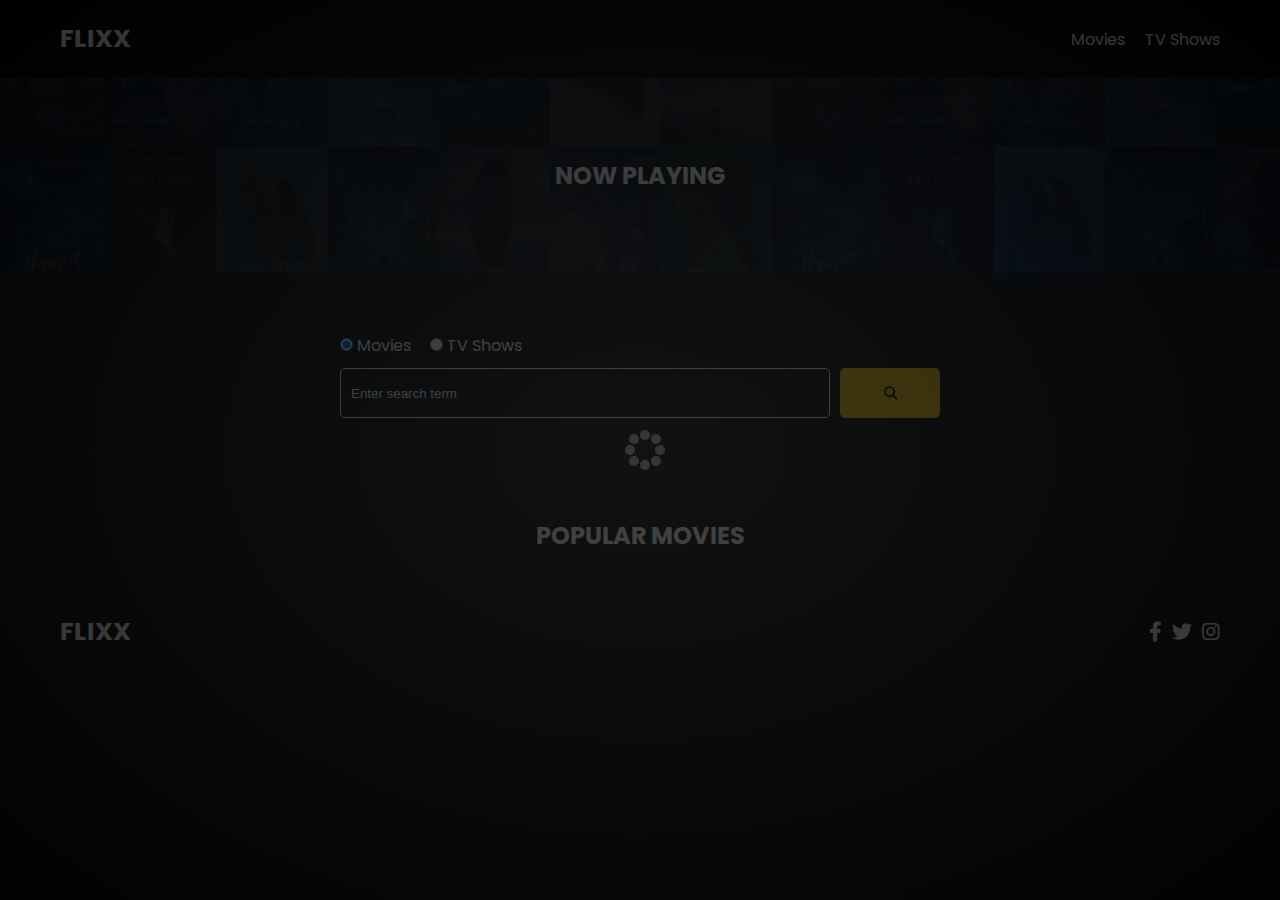
<file: index.html>
<!DOCTYPE html>
<html lang="en">
  <head>
    <meta charset="UTF-8" />
    <meta http-equiv="X-UA-Compatible" content="IE=edge" />
    <meta name="viewport" content="width=device-width, initial-scale=1.0" />
    <link rel="preconnect" href="https://fonts.googleapis.com" />
    <link rel="preconnect" href="https://fonts.gstatic.com" crossorigin />
    <link
      href="https://fonts.googleapis.com/css2?family=Poppins:wght@300;400;700&display=swap"
      rel="stylesheet"
    />
    <link rel="stylesheet" href="lib/swiper.css" />
    <link rel="stylesheet" href="lib/fontawesome.css" />
    <link rel="stylesheet" href="css/style.css" />
    <link rel="stylesheet" href="css/spinner.css" />
    <script src="lib/swiper.js"></script>
    <script src="js/script.js" defer></script>
    <title>Flixx</title>
  </head>
  <body>
    <header class="main-header">
      <div class="container">
        <div class="logo"><a href="/">FLIXX</a></div>
        <nav>
          <ul>
            <li>
              <a class="nav-link" href="/">Movies</a>
            </li>
            <li>
              <a class="nav-link" href="/shows.html">TV Shows</a>
            </li>
          </ul>
        </nav>
      </div>
    </header>

    <!-- Now Playing Section -->
    <section class="now-playing">
      <h2>Now Playing</h2>
      <div class="swiper">
        <div class="swiper-wrapper">
          <!-- <div class="swiper-slide">
            <a href="movie-details.html?id=1">
              <img src="./images/no-image.jpg" alt="Movie Title" />
            </a>
            <h4 class="swiper-rating">
              <i class="fas fa-star text-secondary"></i> 8 / 10
            </h4>
          </div> -->
        </div>
      </div>
    </section>

    <!-- Search Movies -->
    <section class="search">
      <div class="container">
        <div id="alert"></div>
        <form action="/search.html" class="search-form">
          <!-- movies and shows radio box -->
          <div class="search-radio">
            <input type="radio" id="movie" name="type" value="movie" checked />
            <label for="movies">Movies</label>
            <input type="radio" id="tv" name="type" value="tv" />
            <label for="shows">TV Shows</label>
          </div>
          <div class="search-flex">
            <input
              type="text"
              name="search-term"
              id="search-term"
              placeholder="Enter search term"
            />
            <button class="btn" type="submit">
              <i class="fas fa-search"></i>
            </button>
          </div>
        </form>
      </div>
    </section>

    <!-- Popular Movies -->
    <section class="container">
      <h2>Popular Movies</h2>
      <div id="popular-movies" class="grid">
        <!-- <div class="card">
          <a href="movie-details.html?id=1">
            <img
              src="images/no-image.jpg"
              class="card-img-top"
              alt="Movie Title"
            />
          </a>
          <div class="card-body">
            <h5 class="card-title">Movie Title</h5>
            <p class="card-text">
              <small class="text-muted">Release: XX/XX/XXXX</small>
            </p>
          </div>
        </div> -->
        
        

      </div>
    </section>

    <!-- Footer -->
    <footer class="main-footer">
      <div class="container">
        <div class="logo"><span>FLIXX</span></div>
        <div class="social-links">
          <a href="https://www.facebook.com" target="_blank"
            ><i class="fab fa-facebook-f"></i
          ></a>
          <a href="https://www.twitter.com" target="_blank"
            ><i class="fab fa-twitter"></i
          ></a>
          <a href="https://www.instagram.com" target="_blank"
            ><i class="fab fa-instagram"></i
          ></a>
        </div>
      </div>
    </footer>

    <div class="spinner"></div>
  </body>
</html>
</file>
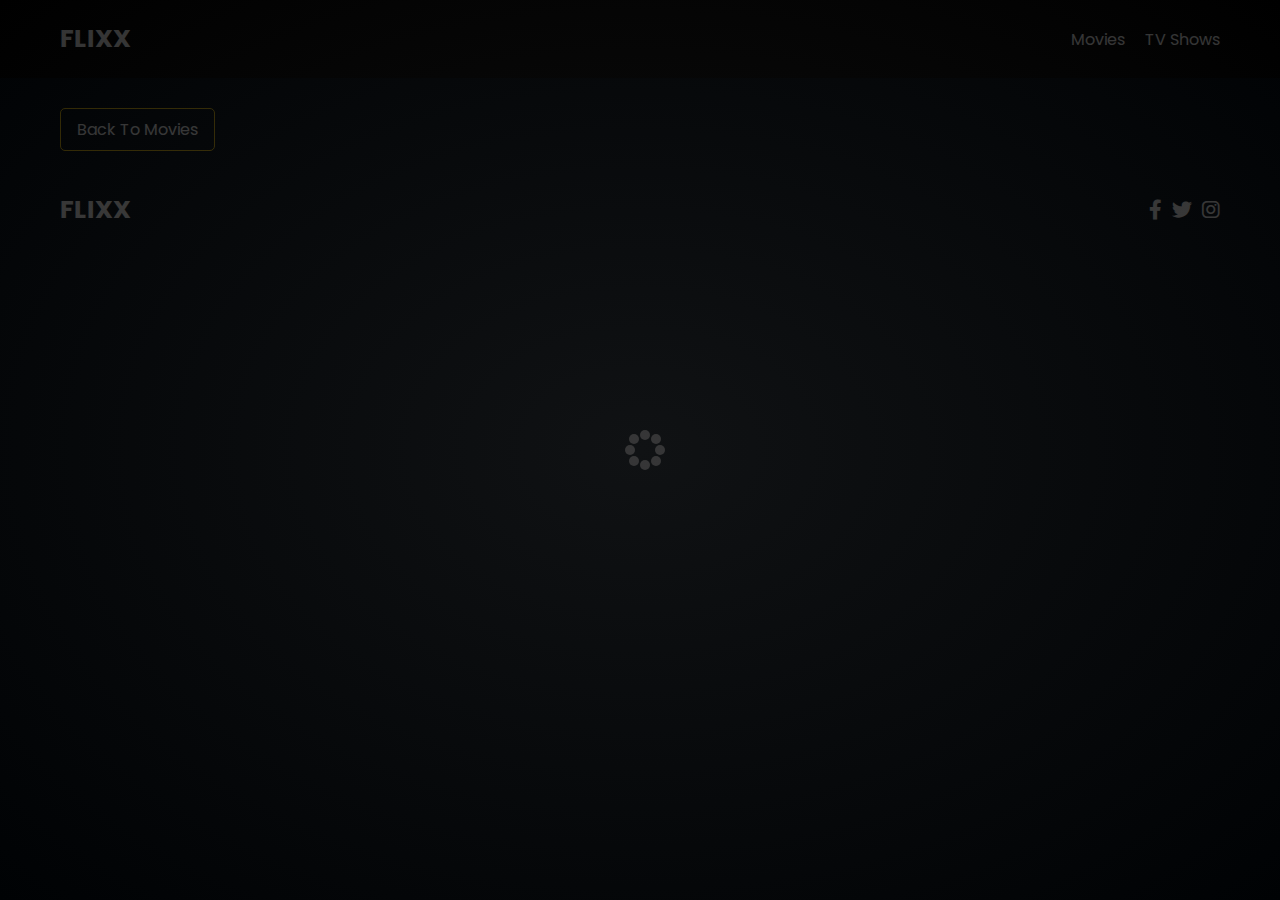
<file: movie-details.html>
<!DOCTYPE html>
<html lang="en">
  <head>
    <meta charset="UTF-8" />
    <meta http-equiv="X-UA-Compatible" content="IE=edge" />
    <meta name="viewport" content="width=device-width, initial-scale=1.0" />
    <link rel="preconnect" href="https://fonts.googleapis.com" />
    <link rel="preconnect" href="https://fonts.gstatic.com" crossorigin />
    <link
      href="https://fonts.googleapis.com/css2?family=Poppins:wght@300;400;700&display=swap"
      rel="stylesheet"
    />
    <link rel="stylesheet" href="lib/fontawesome.css" />
    <link rel="stylesheet" href="css/style.css" />
    <link rel="stylesheet" href="css/spinner.css" />
    <script src="js/script.js" defer></script>
    <title>Flixx | Movie Details</title>
  </head>
  <body>
    <header class="main-header">
      <div class="container">
        <div class="logo"><a href="/">FLIXX</a></div>
        <nav>
          <ul>
            <li>
              <a class="nav-link" href="/">Movies</a>
            </li>
            <li>
              <a class="nav-link" href="/shows.html">TV Shows</a>
            </li>
          </ul>
        </nav>
      </div>
    </header>

    <!-- Movie Details -->
    <section class="container">
      <div class="back">
        <a class="btn" href="index.html">Back To Movies</a>
      </div>
      <!-- Movie Details Output -->
      <div id="movie-details">
        <!-- <div class="details-top">
          <div>
            <img
              src="images/no-image.jpg"
              class="card-img-top"
              alt="Movie Title"
            />
          </div>
          <div>
            <h2>Movie Title</h2>
            <p>
              <i class="fas fa-star text-primary"></i>
              8 / 10
            </p>
            <p class="text-muted">Release Date: XX/XX/XXXX</p>
            <p>
              Lorem ipsum dolor sit amet consectetur adipisicing elit. Maiores
              atque molestiae error debitis provident dolore hic odit, impedit
              sint, voluptatum consectetur assumenda expedita perferendis
              obcaecati veritatis voluptatibus. Voluptatum repellat suscipit,
              quae molestiae cupiditate modi libero dolorem commodi obcaecati!
              Ratione quia corporis recusandae delectus perspiciatis consequatur
              ipsam. Cumque omnis ad recusandae.
            </p>
            <h5>Genres</h5>
            <ul class="list-group">
              <li>Genre 1</li>
              <li>Genre 2</li>
              <li>Genre 3</li>
            </ul>
            <a href="#" target="_blank" class="btn">Visit Movie Homepage</a>
          </div>
        </div>
        <div class="details-bottom">
          <h2>Movie Info</h2>
          <ul>
            <li><span class="text-secondary">Budget:</span> $1,000,000</li>
            <li><span class="text-secondary">Revenue:</span> $2,000,000</li>
            <li><span class="text-secondary">Runtime:</span> 90 minutes</li>
            <li><span class="text-secondary">Status:</span> Released</li>
          </ul>
          <h4>Production Companies</h4>
          <div class="list-group">Company 1, Company 2, Company 3</div>
        </div> -->
      </div>
    </section>

    <!-- Footer -->
    <footer class="main-footer">
      <div class="container">
        <div class="logo"><span>FLIXX</span></div>
        <div class="social-links">
          <a href="https://www.facebook.com" target="_blank"
            ><i class="fab fa-facebook-f"></i
          ></a>
          <a href="https://www.twitter.com" target="_blank"
            ><i class="fab fa-twitter"></i
          ></a>
          <a href="https://www.instagram.com" target="_blank"
            ><i class="fab fa-instagram"></i
          ></a>
        </div>
      </div>
    </footer>

    <div class="spinner"></div>
  </body>
</html>
</file>
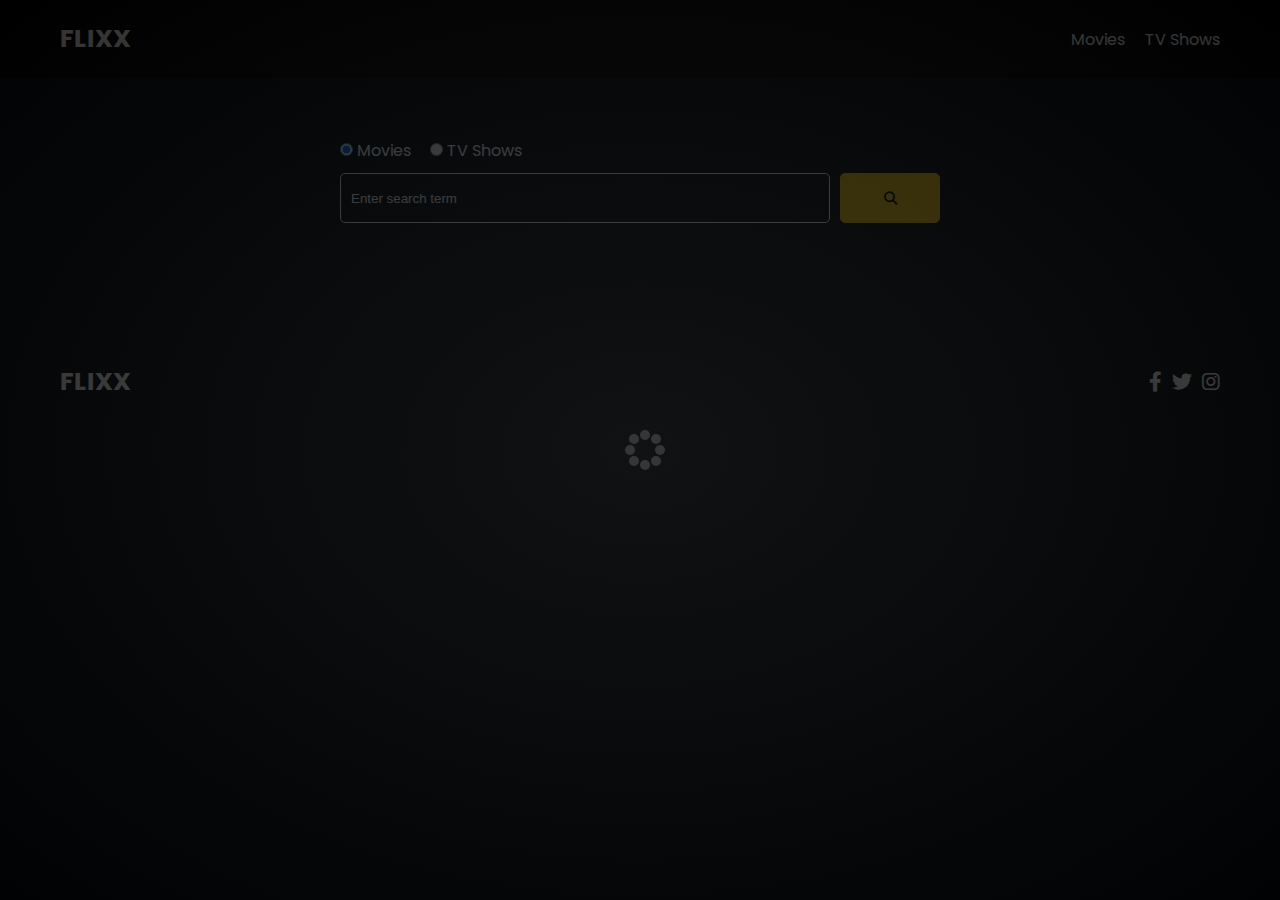
<file: search.html>
<!DOCTYPE html>
<html lang="en">
  <head>
    <meta charset="UTF-8" />
    <meta http-equiv="X-UA-Compatible" content="IE=edge" />
    <meta name="viewport" content="width=device-width, initial-scale=1.0" />
    <link rel="preconnect" href="https://fonts.googleapis.com" />
    <link rel="preconnect" href="https://fonts.gstatic.com" crossorigin />
    <link
      href="https://fonts.googleapis.com/css2?family=Poppins:wght@300;400;700&display=swap"
      rel="stylesheet"
    />
    <link rel="stylesheet" href="lib/fontawesome.css" />
    <link rel="stylesheet" href="css/style.css" />
    <link rel="stylesheet" href="css/spinner.css" />
    <script src="js/script.js" defer></script>
    <title>Flixx | Search Movies & Shows</title>
  </head>
  <body>
    <header class="main-header">
      <div class="container">
        <div class="logo"><a href="/">FLIXX</a></div>
        <nav>
          <ul>
            <li>
              <a class="nav-link" href="/">Movies</a>
            </li>
            <li>
              <a class="nav-link" href="/shows.html">TV Shows</a>
            </li>
          </ul>
        </nav>
      </div>
    </header>

    <!-- Search Movies -->
    <section class="search">
      <div class="container">
        <div id="alert"></div>
        <form action="/search.html" class="search-form">
          <div class="search-radio">
            <input type="radio" id="movie" name="type" value="movie" checked />
            <label for="movies">Movies</label>
            <input type="radio" id="tv" name="type" value="tv" />
            <label for="shows">TV Shows</label>
          </div>
          <div class="search-flex">
            <input
              type="text"
              name="search-term"
              id="search-term"
              placeholder="Enter search term"
            />
            <button class="btn" type="submit">
              <i class="fas fa-search"></i>
            </button>
          </div>
        </form>
      </div>
    </section>

    <!-- Search Results -->
    <section id="search-results-wrapper" class="container">
      <heading id="search-results-heading"></heading>
      <div id="search-results" class="grid">
        <!-- <div class="card">
          <a href="#">
            <img src="images/no-image.jpg" class="card-img-top" alt="" />
          </a>
          <div class="card-body">
            <h5 class="card-title">Movie Or Show Name</h5>
            <p class="card-text">
              <small class="text-muted">Release: XX/XX/XXXX</small>
            </p>
          </div>
        </div>
         -->
      </div>
      <div id="pagination">
          <!-- <button class="btn btn-primary" id="prev">Prev</button>
          <button class="btn btn-primary" id="next">Next</button>
          <div class="page-counter">Page 1 of 5</div> -->
      </div>
    </section>

    <!-- Footer -->
    <footer class="main-footer">
      <div class="container">
        <div class="logo"><span>FLIXX</span></div>
        <div class="social-links">
          <a href="https://www.facebook.com" target="_blank"
            ><i class="fab fa-facebook-f"></i
          ></a>
          <a href="https://www.twitter.com" target="_blank"
            ><i class="fab fa-twitter"></i
          ></a>
          <a href="https://www.instagram.com" target="_blank"
            ><i class="fab fa-instagram"></i
          ></a>
        </div>
      </div>
    </footer>

    <div class="spinner"></div>
  </body>
</html>
</file>
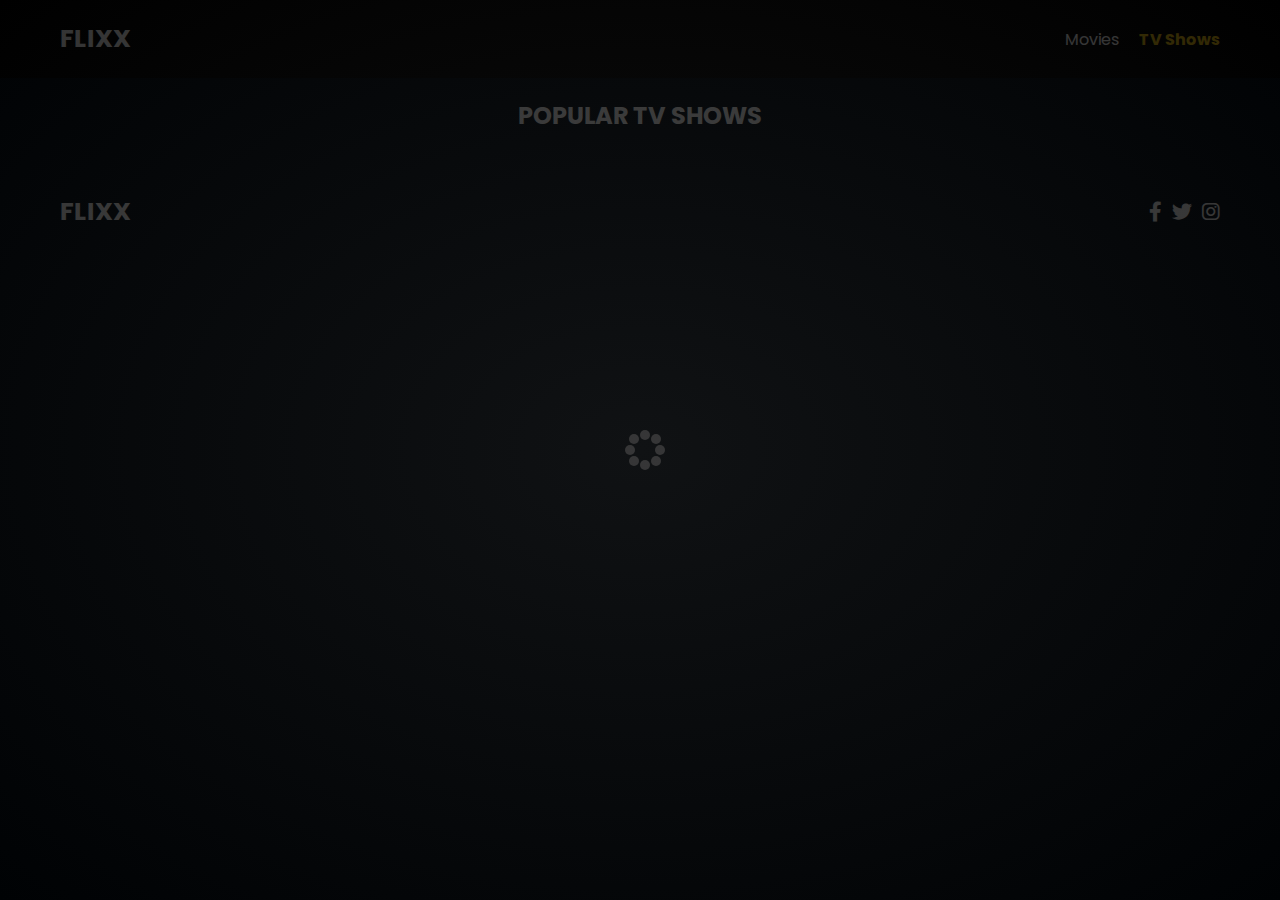
<file: shows.html>
<!DOCTYPE html>
<html lang="en">
  <head>
    <meta charset="UTF-8" />
    <meta http-equiv="X-UA-Compatible" content="IE=edge" />
    <meta name="viewport" content="width=device-width, initial-scale=1.0" />
    <link rel="preconnect" href="https://fonts.googleapis.com" />
    <link rel="preconnect" href="https://fonts.gstatic.com" crossorigin />
    <link
      href="https://fonts.googleapis.com/css2?family=Poppins:wght@300;400;700&display=swap"
      rel="stylesheet"
    />
    <link rel="stylesheet" href="lib/fontawesome.css" />
    <link rel="stylesheet" href="css/style.css" />
    <link rel="stylesheet" href="css/spinner.css" />
    <script src="js/script.js" defer></script>
    <title>Flixx</title>
  </head>
  <body>
    <header class="main-header">
      <div class="container">
        <div class="logo"><a href="/">FLIXX</a></div>
        <nav>
          <ul>
            <li>
              <a class="nav-link" href="/">Movies</a>
            </li>
            <li>
              <a class="nav-link" href="/shows.html">TV Shows</a>
            </li>
          </ul>
        </nav>
      </div>
    </header>

    <!-- Popular TV Shows -->
    <section class="container">
      <h2>Popular TV Shows</h2>
      <div id="popular-shows" class="grid">
        <!-- <div class="card">
          <a href="tv-details.html?id=1">
            <img
              src="images/no-image.jpg"
              class="card-img-top"
              alt="Show Title"
            />
          </a>
          <div class="card-body">
            <h5 class="card-title">Show Title</h5>
            <p class="card-text">
              <small class="text-muted">Aired: XX/XX/XXXX</small>
            </p>
          </div>
        </div> -->
        
      </div>
    </section>

    <!-- Footer -->
    <footer class="main-footer">
      <div class="container">
        <div class="logo"><span>FLIXX</span></div>
        <div class="social-links">
          <a href="https://www.facebook.com" target="_blank"
            ><i class="fab fa-facebook-f"></i
          ></a>
          <a href="https://www.twitter.com" target="_blank"
            ><i class="fab fa-twitter"></i
          ></a>
          <a href="https://www.instagram.com" target="_blank"
            ><i class="fab fa-instagram"></i
          ></a>
        </div>
      </div>
    </footer>

    <div class="spinner"></div>
  </body>
</html>
</file>
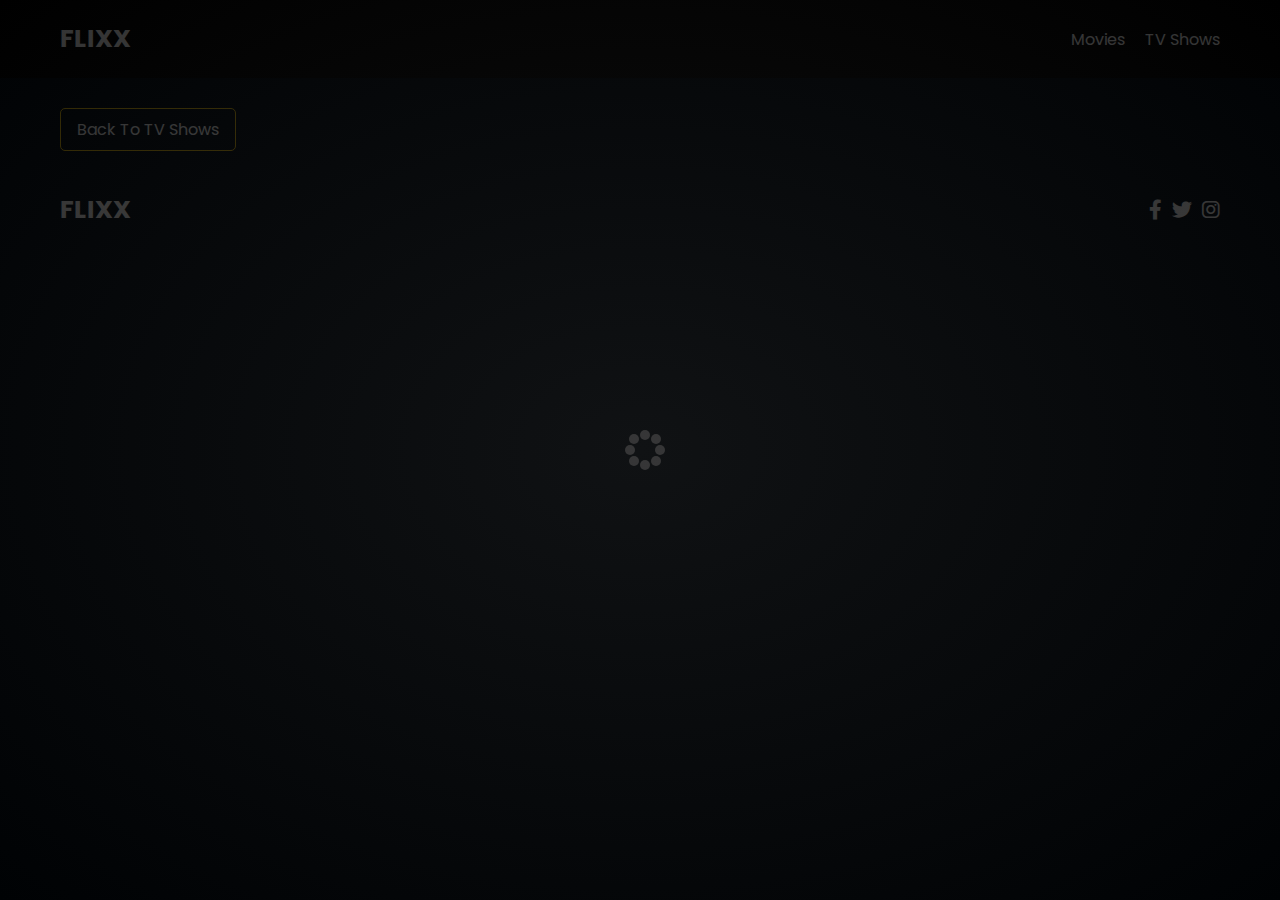
<file: tv-details.html>
<!DOCTYPE html>
<html lang="en">
  <head>
    <meta charset="UTF-8" />
    <meta http-equiv="X-UA-Compatible" content="IE=edge" />
    <meta name="viewport" content="width=device-width, initial-scale=1.0" />
    <link rel="preconnect" href="https://fonts.googleapis.com" />
    <link rel="preconnect" href="https://fonts.gstatic.com" crossorigin />
    <link
      href="https://fonts.googleapis.com/css2?family=Poppins:wght@300;400;700&display=swap"
      rel="stylesheet"
    />
    <link rel="stylesheet" href="lib/fontawesome.css" />
    <link rel="stylesheet" href="css/style.css" />
    <link rel="stylesheet" href="css/spinner.css" />
    <script src="js/script.js" defer></script>
    <title>Flixx | Show Details</title>
  </head>
  <body>
    <header class="main-header">
      <div class="container">
        <div class="logo"><a href="/">FLIXX</a></div>
        <nav>
          <ul>
            <li>
              <a class="nav-link" href="/">Movies</a>
            </li>
            <li>
              <a class="nav-link" href="/shows.html">TV Shows</a>
            </li>
          </ul>
        </nav>
      </div>
    </header>

    <!-- Show Details -->
    <section class="container">
      <div class="back">
        <a class="btn" href="shows.html">Back To TV Shows</a>
      </div>
      <!-- Show Details Output -->
      <div id="show-details">
        <!-- <div class="details-top">
          <div>
            <img
              src="images/no-image.jpg"
              class="card-img-top"
              alt="Show Name"
            />
          </div>
          <div>
            <h2>Show Name</h2>
            <p>
              <i class="fas fa-star text-primary"></i>
              8 / 10
            </p>
            <p class="text-muted">Release Date: XX/XX/XXXX</p>
            <p>
              Lorem, ipsum dolor sit amet consectetur adipisicing elit. Nemo
              aut, illum nesciunt esse cum tempora ipsa animi unde repellendus
              recusandae, quidem libero labore beatae sint nostrum inventore!
              Inventore libero sit exercitationem non magni odio nobis dolorum
              quae, deserunt quo unde labore consequuntur amet voluptatum vitae
              omnis dignissimos error quasi tempora?
            </p>
            <h5>Genres</h5>
            <ul class="list-group">
              <li>Genre 1</li>
              <li>Genre 2</li>
              <li>Genre 3</li>
            </ul>
            <a href="#" target="_blank" class="btn">Visit Show Homepage</a>
          </div>
        </div> -->
        <!-- <div class="details-bottom">
          <h2>Show Info</h2>
          <ul>
            <li><span class="text-secondary">Number Of Episodes:</span> 50</li>
            <li>
              <span class="text-secondary">Last Episode To Air:</span> Last
              Aired Show Episode
            </li>
            <li><span class="text-secondary">Status:</span> Released</li>
          </ul>
          <h4>Production Companies</h4>
          <div class="list-group">Company 1, Company 2, Company 3</div>
        </div>
      </div> -->
    </section>

    <!-- Footer -->
    <footer class="main-footer">
      <div class="container">
        <div class="logo"><span>FLIXX</span></div>
        <div class="social-links">
          <a href="https://www.facebook.com" target="_blank"
            ><i class="fab fa-facebook-f"></i
          ></a>
          <a href="https://www.twitter.com" target="_blank"
            ><i class="fab fa-twitter"></i
          ></a>
          <a href="https://www.instagram.com" target="_blank"
            ><i class="fab fa-instagram"></i
          ></a>
        </div>
      </div>
    </footer>

    <div class="spinner"></div>
  </body>
</html>
</file>
<file: css/style.css>
*,
*::before,
*::after {
  box-sizing: border-box;
  padding: 0;
  margin: 0;
}

:root {
  --color-primary: #020d18;
  --color-secondary: #f1c40f;
}

body {
  font-family: 'Poppins', sans-serif;
  font-size: 16px;
  background: var(--color-primary);
  color: #fff;
  overflow-x: hidden;
}

a {
  color: #fff;
  text-decoration: none;
}

ul {
  list-style: none;
}

.text-primary {
  color: var(--color-secondary);
}

.text-secondary {
  color: var(--color-secondary);
}

.active {
  color: var(--color-secondary);
  font-weight: 700;
}

.back {
  margin-top: 30px;
}

.btn {
  display: inline-block;
  padding: 0.5rem 1rem;
  border: 1px solid var(--color-secondary);
  border-radius: 5px;
  color: #fff;
  cursor: pointer;
  background: transparent;
  transition: all 0.3s ease-in-out;
}

.btn:hover {
  background: var(--color-secondary);
  color: #000;
}

.btn:disabled {
  border-color: #ccc;
  cursor: not-allowed;
}

.btn:disabled:hover {
  background: transparent;
  color: #fff;
}

.container {
  max-width: 1200px;
  width: 100%;
  margin: 0 auto;
  padding: 0 20px;
}

.main-header .container {
  display: flex;
  justify-content: space-between;
  align-items: center;
  padding: 0 20px;
}

.main-header {
  padding: 20px 0;
  background: rgba(0, 0, 0, 0.8);
}

.main-header .logo {
  color: #fff;
  font-size: 25px;
  font-weight: 700;
  text-transform: uppercase;
}

.main-header ul {
  display: flex;
}

.main-header ul li {
  margin-left: 20px;
}

.main-header ul li a {
  font-size: 16px;
}

.main-header ul li a:hover {
  color: var(--color-secondary);
}

/* Grid */
.grid {
  display: grid;
  grid-template-columns: repeat(auto-fit, minmax(250px, 1fr));
  grid-gap: 20px;
}

/* Card */
.card {
  background: #04376b;
  padding: 5px;
}

/* Card Details --------------------------------------------------- Custom */ 
.card-details {
  border-color: white;
  border-width: 1px;
  border-style: none;
  height: auto;
  width: auto;
}

.card img {
  width: 100%;
}

.card-body {
  padding: 10px;
  font-size: 20px;
}

.card:hover {
  transform: scale(1.05);
  transition: all 0.5s ease-in-out;
  background: #0a4b8f;
}

/* Footer */
.main-footer {
  background: #020d18;
  padding: 20px 0;
  margin-top: 20px;
}

.main-footer .container {
  display: flex;
  justify-content: space-between;
  align-items: center;
}

.main-footer .container .logo {
  color: #fff;
  font-size: 25px;
  font-weight: 700;
  text-transform: uppercase;
}

.main-footer .container .social-links {
  display: flex;
  font-size: 20px;
}

.main-footer .container .social-links a {
  margin-left: 10px;
  color: #fff;
}

.main-footer .container .social-links a:hover {
  color: var(--color-secondary);
}

/* Section: Now Playing */

section.now-playing {
  padding: 60px;
  background: url(../images/showcase-bg.jpg) no-repeat center center/cover;
}

section h2 {
  margin: 20px 0;
  text-align: center;
  text-transform: uppercase;
}

/* Slider */
.swiper {
  width: 100%;
  height: 50%;
}

.swiper-slide {
  text-align: center;
  font-size: 18px;
  background: var(--color-primary);
  display: flex;
  flex-direction: column;
  justify-content: center;
  align-items: center;
}

.swiper-slide img {
  display: block;
  width: 100%;
  height: 100%;
  object-fit: cover;
}

.swiper-rating {
  padding: 10px;
}

/* Movie Details */
.details-top {
  display: flex;
  justify-content: space-between;
  align-items: center;
  margin: 50px 0 30px;
}

.details-top img {
  width: 400px;
  height: 100%;
  margin-right: 60px;
  object-fit: cover;
}

.details-top p {
  margin: 20px 0;
}

.details-top .btn {
  margin-top: 20px;
}

.details-bottom {
}

.details-bottom li {
  margin: 15px 0;
  padding-bottom: 8px;
  border-bottom: 1px solid #fff;
  border-color: rgba(255, 255, 255, 0.1);
}

/* Search */
.search {
  padding: 60px;
  margin-bottom: 40px;
}

.search .container {
  display: flex;
  justify-content: center;
  align-items: center;
  flex-direction: column;
}

.search .container h2 {
  margin-bottom: 20px;
}

.search .container form {
  width: 100%;
  max-width: 600px;
}

.search-radio label {
  margin-right: 15px;
}

.search-flex {
  display: flex;
  justify-content: space-between;
  align-items: center;
  margin-top: 10px;
}

.search .container form input[type='text'] {
  flex: 6;
  width: 100%;
  height: 50px;
  padding: 10px;
  margin-right: 10px;
  border: 1px solid #fff;
  border-radius: 5px;
  background: transparent;
  color: #fff;
}

.search .container form input[type='text']::placeholder {
  color: #fff;
}

.search .container form input[type='text']:focus {
  outline: none;
}

.search .container form button {
  flex: 1;
  display: block;
  width: 100%;
  padding: 10px;
  border-radius: 5px;
  height: 50px;
  cursor: pointer;
  background: var(--color-secondary);
  color: #000;
}

.search .container form button:hover {
  background: transparent;
  color: #fff;
}

.pagination {
  margin-top: 20px;
}

.page-counter {
  margin-top: 10px;
}

/* Alert */
.alert {
  /* background: red; */
  padding: 10px 20px;
  margin-bottom: 20px;
  border-radius: 5px;
}

.success {
  background: green;
}

.error {
  background: red;
}
</file>
<file: css/spinner.css>
/* Spinner From: https://codepen.io/tbrownvisuals/pen/edGYvx */
.spinner {
  position: fixed;
  z-index: 999;
  height: 2em;
  width: 2em;
  overflow: show;
  margin: auto;
  top: 0;
  left: 0;
  bottom: 0;
  right: 0;
  display: none;
}

.show {
  display: block;
}

/* Transparent Overlay */
.spinner:before {
  content: '';
  display: block;
  position: fixed;
  top: 0;
  left: 0;
  width: 100%;
  height: 100%;
  background: radial-gradient(rgba(20, 20, 20, 0.8), rgba(0, 0, 0, 0.8));

  background: -webkit-radial-gradient(
    rgba(20, 20, 20, 0.8),
    rgba(0, 0, 0, 0.8)
  );
}

/* :not(:required) hides these rules from IE9 and below */
.spinner:not(:required) {
  /* hide "loading..." text */
  font: 0/0 a;
  color: transparent;
  text-shadow: none;
  background-color: transparent;
  border: 0;
}

.spinner:not(:required):after {
  content: '';
  display: block;
  font-size: 10px;
  width: 1em;
  height: 1em;
  margin-top: -0.5em;
  -webkit-animation: spinner 150ms infinite linear;
  -moz-animation: spinner 150ms infinite linear;
  -ms-animation: spinner 150ms infinite linear;
  -o-animation: spinner 150ms infinite linear;
  animation: spinner 150ms infinite linear;
  border-radius: 0.5em;
  -webkit-box-shadow: rgba(255, 255, 255, 0.75) 1.5em 0 0 0,
    rgba(255, 255, 255, 0.75) 1.1em 1.1em 0 0,
    rgba(255, 255, 255, 0.75) 0 1.5em 0 0,
    rgba(255, 255, 255, 0.75) -1.1em 1.1em 0 0,
    rgba(255, 255, 255, 0.75) -1.5em 0 0 0,
    rgba(255, 255, 255, 0.75) -1.1em -1.1em 0 0,
    rgba(255, 255, 255, 0.75) 0 -1.5em 0 0,
    rgba(255, 255, 255, 0.75) 1.1em -1.1em 0 0;
  box-shadow: rgba(255, 255, 255, 0.75) 1.5em 0 0 0,
    rgba(255, 255, 255, 0.75) 1.1em 1.1em 0 0,
    rgba(255, 255, 255, 0.75) 0 1.5em 0 0,
    rgba(255, 255, 255, 0.75) -1.1em 1.1em 0 0,
    rgba(255, 255, 255, 0.75) -1.5em 0 0 0,
    rgba(255, 255, 255, 0.75) -1.1em -1.1em 0 0,
    rgba(255, 255, 255, 0.75) 0 -1.5em 0 0,
    rgba(255, 255, 255, 0.75) 1.1em -1.1em 0 0;
}

/* Animation */

@-webkit-keyframes spinner {
  0% {
    -webkit-transform: rotate(0deg);
    -moz-transform: rotate(0deg);
    -ms-transform: rotate(0deg);
    -o-transform: rotate(0deg);
    transform: rotate(0deg);
  }
  100% {
    -webkit-transform: rotate(360deg);
    -moz-transform: rotate(360deg);
    -ms-transform: rotate(360deg);
    -o-transform: rotate(360deg);
    transform: rotate(360deg);
  }
}
@-moz-keyframes spinner {
  0% {
    -webkit-transform: rotate(0deg);
    -moz-transform: rotate(0deg);
    -ms-transform: rotate(0deg);
    -o-transform: rotate(0deg);
    transform: rotate(0deg);
  }
  100% {
    -webkit-transform: rotate(360deg);
    -moz-transform: rotate(360deg);
    -ms-transform: rotate(360deg);
    -o-transform: rotate(360deg);
    transform: rotate(360deg);
  }
}
@-o-keyframes spinner {
  0% {
    -webkit-transform: rotate(0deg);
    -moz-transform: rotate(0deg);
    -ms-transform: rotate(0deg);
    -o-transform: rotate(0deg);
    transform: rotate(0deg);
  }
  100% {
    -webkit-transform: rotate(360deg);
    -moz-transform: rotate(360deg);
    -ms-transform: rotate(360deg);
    -o-transform: rotate(360deg);
    transform: rotate(360deg);
  }
}
@keyframes spinner {
  0% {
    -webkit-transform: rotate(0deg);
    -moz-transform: rotate(0deg);
    -ms-transform: rotate(0deg);
    -o-transform: rotate(0deg);
    transform: rotate(0deg);
  }
  100% {
    -webkit-transform: rotate(360deg);
    -moz-transform: rotate(360deg);
    -ms-transform: rotate(360deg);
    -o-transform: rotate(360deg);
    transform: rotate(360deg);
  }
}
</file>
